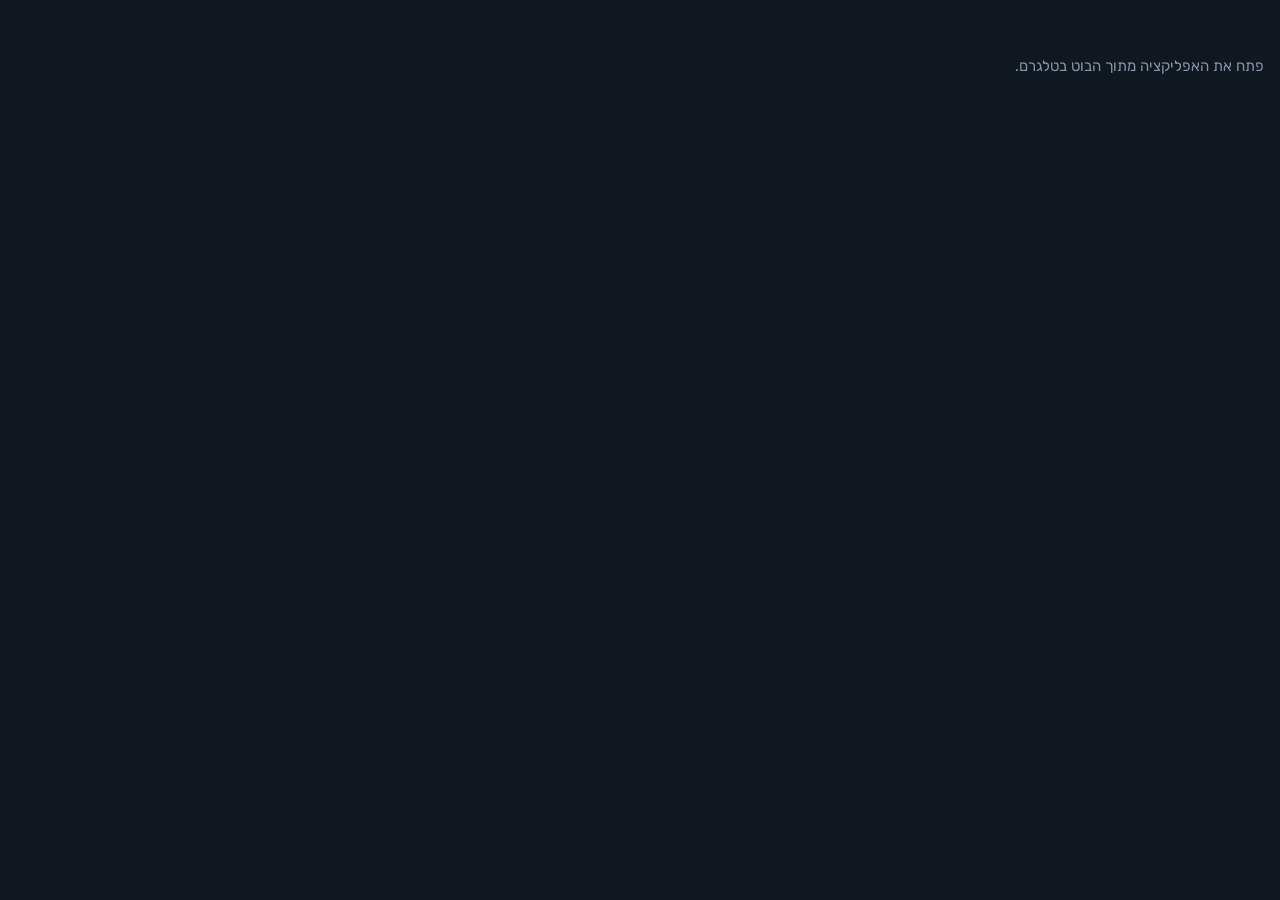
<file: gapbot/index.html>
<!DOCTYPE html>
<html lang="he" dir="rtl">
<head>
<meta charset="utf-8">
<meta name="viewport" content="width=device-width, initial-scale=1, maximum-scale=1">
<title>Gap Desk</title>
<script src="https://telegram.org/js/telegram-web-app.js"></script>
<link rel="preconnect" href="https://fonts.googleapis.com">
<link rel="preconnect" href="https://fonts.gstatic.com" crossorigin>
<link href="https://fonts.googleapis.com/css2?family=Rubik:wght@400;500;700&display=swap" rel="stylesheet">
<style>
  :root {
    --ink: #0F1720;        /* רקע - כחול-לילה של שולחן מסחר */
    --panel: #17212C;
    --line: #243241;
    --text: #E8EDF2;
    --muted: #8696A7;
    --up: #2FBF71;
    --down: #E5484D;
    --wait: #E0A93B;
    --pre: #3E7BD6;
  }
  * { box-sizing: border-box; }
  html, body { margin: 0; background: var(--ink); color: var(--text); }
  body {
    font-family: "Rubik", system-ui, sans-serif;
    font-size: 15px; line-height: 1.45;
    font-variant-numeric: tabular-nums;
    padding: 16px 16px 96px;
    -webkit-tap-highlight-color: transparent;
  }
  button, input { font: inherit; color: inherit; }
  :focus-visible { outline: 2px solid var(--pre); outline-offset: 2px; }

  /* ---------- שעון ---------- */
  .clock { display: grid; grid-template-columns: 1fr auto; align-items: end; gap: 4px 12px; }
  .clock .ny { font-size: 44px; font-weight: 700; letter-spacing: -1px; line-height: 1; direction: ltr; text-align: right; }
  .clock .ny small { font-size: 15px; font-weight: 500; color: var(--muted); letter-spacing: 0; margin-inline-start: 6px; }
  .clock .il { color: var(--muted); font-size: 14px; direction: ltr; text-align: left; }
  .status { margin-top: 10px; display: flex; justify-content: space-between; align-items: baseline; gap: 8px; }
  .status .state { font-weight: 500; display: flex; align-items: center; gap: 8px; }
  .dot { width: 9px; height: 9px; border-radius: 50%; background: var(--muted); flex: none; }
  .state.open .dot { background: var(--up); box-shadow: 0 0 0 4px rgb(47 191 113 / .18); }
  .state.pre .dot { background: var(--pre); }
  .status .cd { color: var(--muted); font-size: 14px; }
  .status .cd b { color: var(--text); font-weight: 500; direction: ltr; display: inline-block; }

  /* ציר יום המסחר - הדבר שזוכרים מהמסך */
  .session { margin-top: 14px; direction: ltr; }
  .track { position: relative; height: 10px; border-radius: 5px; overflow: hidden; display: flex; background: var(--panel); }
  .seg-pre { background: rgb(62 123 214 / .45); }
  .seg-reg { background: rgb(47 191 113 / .55); }
  .seg-aft { background: rgb(134 150 167 / .3); }
  .now { position: absolute; top: -4px; width: 2px; height: 18px; background: var(--text); border-radius: 1px; transition: left 1s linear; }
  .ticks { display: flex; justify-content: space-between; font-size: 11px; color: var(--muted); margin-top: 4px; position: relative; height: 14px; }
  .ticks span { position: absolute; transform: translateX(-50%); }
  .session.closed .track { opacity: .35; }

  /* ---------- לשוניות ---------- */
  nav { position: fixed; inset: auto 0 0 0; display: flex; background: var(--panel); border-top: 1px solid var(--line); padding-bottom: env(safe-area-inset-bottom); z-index: 5; }
  nav button { flex: 1; background: none; border: 0; padding: 14px 0; color: var(--muted); font-weight: 500; }
  nav button[aria-selected="true"] { color: var(--text); box-shadow: inset 0 2px 0 var(--up); }
  section[hidden] { display: none; }
  h2 { font-size: 20px; font-weight: 700; margin: 28px 0 4px; }
  .sub { color: var(--muted); font-size: 13px; margin: 0 0 14px; }

  /* ---------- רשימת מעקב ---------- */
  .row { padding: 14px 0; border-top: 1px solid var(--line); }
  .row:last-child { border-bottom: 1px solid var(--line); }
  .row-head { display: flex; align-items: baseline; gap: 10px; }
  .sym { font-size: 20px; font-weight: 700; direction: ltr; }
  .gap { color: var(--up); font-weight: 500; direction: ltr; }
  .badge { margin-inline-start: auto; font-size: 12px; padding: 2px 8px; border-radius: 10px; background: var(--panel); color: var(--muted); white-space: nowrap; }
  .badge.broke, .badge.target { background: rgb(47 191 113 / .16); color: var(--up); }
  .badge.stopped { background: rgb(229 72 77 / .16); color: var(--down); }
  .badge.waiting { background: rgb(224 169 59 / .14); color: var(--wait); }
  .score { font-size: 13px; font-weight: 700; color: var(--muted); direction: ltr; }
  .score.hi { color: var(--wait); }
  .news { margin: 6px 0 10px; font-size: 13px; color: var(--muted); direction: ltr; text-align: left; }
  .news a { color: inherit; text-decoration-color: var(--line); }
  .flag { color: var(--down); font-weight: 500; }

  /* סולם: סטופ ← פריצה ← יעד, עם המחיר החי */
  .ladder { direction: ltr; position: relative; height: 34px; margin: 4px 0 2px; }
  .ladder .bar { position: absolute; top: 12px; height: 6px; left: 0; right: 0; border-radius: 3px;
    background: linear-gradient(to right, rgb(229 72 77 / .55) 0 var(--lvl), rgb(47 191 113 / .55) var(--lvl) 100%); }
  .ladder .lvl { position: absolute; top: 6px; width: 2px; height: 18px; background: var(--text); left: var(--lvl); }
  .ladder .px { position: absolute; top: 8px; width: 14px; height: 14px; margin-left: -7px; border-radius: 50%; background: var(--text); border: 3px solid var(--ink); left: var(--px); transition: left .6s ease; }
  .levels { direction: ltr; display: flex; justify-content: space-between; font-size: 13px; }
  .levels div { display: flex; flex-direction: column; }
  .levels div:nth-child(2) { align-items: center; }
  .levels div:last-child { align-items: flex-end; }
  .levels span { color: var(--muted); font-size: 11px; }
  .levels b { font-weight: 500; }

  .empty { padding: 28px 0; color: var(--muted); }
  .empty p { margin: 0 0 6px; }
  .actions { margin-top: 16px; display: flex; gap: 10px; align-items: center; }
  .btn { background: var(--panel); border: 1px solid var(--line); border-radius: 10px; padding: 10px 16px; font-weight: 500; }
  .btn:active { transform: translateY(1px); }
  .btn.primary { background: var(--up); border-color: var(--up); color: #06210F; }
  .btn[disabled] { opacity: .5; }
  .stamp { color: var(--muted); font-size: 12px; }

  
/* ---------- הגדרות ---------- */
  fieldset { border: 0; padding: 0; margin: 22px 0 0; }
  legend { font-weight: 700; font-size: 16px; padding: 0; margin-bottom: 4px; }
  .field { display: grid; grid-template-columns: 1fr 104px; align-items: center; gap: 12px; padding: 11px 0; border-bottom: 1px solid var(--line); }
  .field label { display: block; }
  .field small { display: block; color: var(--muted); font-size: 12px; }
  .field input[type=number] { width: 100%; background: var(--panel); border: 1px solid var(--line); border-radius: 8px; padding: 8px 10px; direction: ltr; text-align: center; }
  .switch { justify-self: end; position: relative; width: 48px; height: 28px; }
  .switch input { opacity: 0; position: absolute; inset: 0; margin: 0; cursor: pointer; }
  .switch i { position: absolute; inset: 0; border-radius: 14px; background: var(--line); transition: background .2s; pointer-events: none; }
  .switch i::after { content: ""; position: absolute; top: 3px; right: 3px; width: 22px; height: 22px; border-radius: 50%; background: var(--text); transition: transform .2s; }
  .switch input:checked + i { background: var(--up); }
  .switch input:checked + i::after { transform: translateX(-20px); }
  .switch input:focus-visible + i { outline: 2px solid var(--pre); outline-offset: 2px; }
  .note { color: var(--muted); font-size: 12px; margin-top: 14px; }


  /* ---------- תיק דמו ---------- */
  .h3 { font-size: 16px; font-weight: 700; margin: 26px 0 8px; }
  .acct { display: flex; justify-content: space-between; align-items: baseline; padding: 4px 0 12px; }
  .acct .eq { font-size: 26px; font-weight: 700; direction: ltr; }
  .acct .eq small { display: block; font-size: 12px; font-weight: 400; color: var(--muted); text-align: right; }
  .pos { color: var(--up); } .neg { color: var(--down); }
  .line { display: grid; grid-template-columns: 1fr auto auto; gap: 12px; align-items: baseline; padding: 10px 0; border-top: 1px solid var(--line); font-size: 14px; }
  .line .s { font-weight: 700; direction: ltr; text-align: right; }
  .line .m { color: var(--muted); font-size: 12px; direction: ltr; }
  .line .v { font-weight: 500; direction: ltr; min-width: 64px; text-align: left; }
  .tag { font-size: 11px; color: var(--muted); margin-inline-start: 6px; font-weight: 400; }
  .big { font-size: 40px; font-weight: 700; letter-spacing: -1px; direction: ltr; text-align: right; line-height: 1.1; }
  .kpis { display: flex; gap: 18px; color: var(--muted); font-size: 13px; margin: 4px 0 14px; flex-wrap: wrap; }
  .kpis b { color: var(--text); font-weight: 500; }
  .curve { width: 100%; height: 70px; display: block; margin: 6px 0 4px; }
  .toast { position: fixed; left: 16px; right: 16px; bottom: 76px; background: var(--text); color: var(--ink); padding: 12px 14px; border-radius: 10px; font-weight: 500; transform: translateY(20px); opacity: 0; transition: .25s; pointer-events: none; z-index: 9; }
  .toast.show { transform: none; opacity: 1; }
  .toast.err { background: var(--down); color: #fff; }

  @media (prefers-reduced-motion: reduce) { * { transition: none !important; } }
</style>
</head>
<body>

<header>
  <div class="clock">
    <div class="ny" id="ny">--:--:--<small>ניו יורק</small></div>
    <div class="il" id="il">ישראל --:--</div>
  </div>
  <div class="status">
    <div class="state" id="state"><span class="dot"></span><span id="stateText">טוען…</span></div>
    <div class="cd" id="cd"></div>
  </div>
  <div class="session" id="session" aria-hidden="true">
    <div class="track">
      <div class="seg-pre" style="flex: 5.5"></div>
      <div class="seg-reg" style="flex: 6.5"></div>
      <div class="seg-aft" style="flex: 4"></div>
      <div class="now" id="nowMark"></div>
    </div>
    <div class="ticks">
      <span style="left: 0%; transform: none">04:00</span>
      <span style="left: 34.4%">09:30</span>
      <span style="left: 75%">16:00</span>
      <span style="left: 100%; transform: translateX(-100%)">20:00</span>
    </div>
  </div>
</header>

<section id="tab-watch">
  <h2>רשימת מעקב</h2>
  <p class="sub" id="watchSub">מניות עם חדשה שעולות במסחר המוקדם. המחיר החי מתעדכן כל 30 שניות.</p>
  <div id="watchList"></div>
  <div class="actions">
    <button class="btn" id="refreshBtn" type="button">חשב רשימה מחדש</button>
    <span class="stamp" id="watchStamp"></span>
  </div>

  <h2>תיק דמו</h2>
  <p class="sub">הבוט סוחר ב-Alpaca בכסף וירטואלי רק בסיגנלים שנשלחו אליך.</p>
  <div id="pfNow"></div>
  <h3 class="h3">מההתחלה</h3>
  <div id="pfTotal"></div>
</section>

<section id="tab-settings" hidden>
  <h2>הגדרות</h2>
  <p class="sub">השינויים נכנסים לתוקף מיד, בלי לעדכן את השרת.</p>
  <form id="settingsForm"></form>
  <p class="note">שינוי הגדרות באמצע תקופת הבדיקה מקשה להשוות תוצאות. עדיף לשנות פעם אחת ולתת לזה לרוץ.</p>
  <div class="actions"><button class="btn primary" id="saveBtn" type="button" disabled>שמור הגדרות</button></div>
</section>

<nav role="tablist">
  <button role="tab" aria-selected="true" data-tab="watch" type="button">רשימת מעקב</button>
  <button role="tab" aria-selected="false" data-tab="settings" type="button">הגדרות</button>
</nav>

<div class="toast" id="toast" role="status"></div>

<script>
const tg = window.Telegram && Telegram.WebApp;
if (tg) { tg.ready(); tg.expand(); try { tg.setHeaderColor('#0F1720'); tg.setBackgroundColor('#0F1720'); } catch (e) {} }
const INIT = tg ? tg.initData : '';
const $ = id => document.getElementById(id);

async function api(path, body) {
  const r = await fetch(path, {
    method: body ? 'POST' : 'GET',
    headers: { 'X-Init-Data': INIT, 'Content-Type': 'application/json' },
    body: body ? JSON.stringify(body) : undefined
  });
  const j = await r.json().catch(() => ({}));
  if (!r.ok) throw new Error(j.error || 'השרת לא הגיב');
  return j;
}

function toast(msg, err) {
  const t = $('toast'); t.textContent = msg; t.className = 'toast show' + (err ? ' err' : '');
  clearTimeout(toast.h); toast.h = setTimeout(() => t.className = 'toast', 2600);
  if (tg && tg.HapticFeedback) tg.HapticFeedback.notificationOccurred(err ? 'error' : 'success');
}

/* ---------- שעון ומצב השוק ---------- */
let clock = null, offset = 0;
const fmt = (tz, opt) => new Intl.DateTimeFormat('en-GB', Object.assign({ timeZone: tz, hour12: false }, opt));
const fNY = fmt('America/New_York', { hour: '2-digit', minute: '2-digit', second: '2-digit' });
const fIL = fmt('Asia/Jerusalem', { hour: '2-digit', minute: '2-digit' });
const fNYparts = fmt('America/New_York', { year: 'numeric', month: '2-digit', day: '2-digit', hour: '2-digit', minute: '2-digit' });
const fILday = new Intl.DateTimeFormat('he-IL', { timeZone: 'Asia/Jerusalem', weekday: 'long', hour: '2-digit', minute: '2-digit', hour12: false });

function nyParts(d) {
  const p = Object.fromEntries(fNYparts.formatToParts(d).map(x => [x.type, x.value]));
  return { date: `${p.year}-${p.month}-${p.day}`, min: (+p.hour % 24) * 60 + +p.minute };
}
function dur(ms) {
  const s = Math.max(0, Math.floor(ms / 1000)), h = Math.floor(s / 3600), m = Math.floor(s % 3600 / 60), x = s % 60;
  return (h ? h + ':' + String(m).padStart(2, '0') : m) + ':' + String(x).padStart(2, '0');
}

function tick() {
  const now = new Date(Date.now() + offset);
  $('ny').firstChild.nodeValue = fNY.format(now);
  $('il').textContent = 'ישראל ' + fIL.format(now);
  const { date, min } = nyParts(now);
  const pct = Math.min(100, Math.max(0, (min - 240) / (960) * 100));
  $('nowMark').style.left = `calc(${pct}% - 1px)`;
  $('nowMark').style.display = (min < 240 || min > 1200) ? 'none' : '';

  if (!clock || !clock.next_open) return;
  const nextOpen = new Date(clock.next_open), nextClose = new Date(clock.next_close);
  const openToday = nyParts(nextOpen).date === date;
  const st = $('state'), cd = $('cd');
  let cls = '', text, cdText = '';
  if (clock.is_open) {
    cls = 'open'; text = 'השוק פתוח';
    cdText = `נסגר בעוד <b>${dur(nextClose - now)}</b>`;
  } else if (openToday && min >= 240) {
    cls = 'pre'; text = 'מסחר מוקדם';
    cdText = `נפתח בעוד <b>${dur(nextOpen - now)}</b>`;
  } else {
    text = 'השוק סגור';
    cdText = openToday || nextOpen - now < 20 * 3600e3
      ? `נפתח בעוד <b>${dur(nextOpen - now)}</b>`
      : `נפתח ב${fILday.format(nextOpen)}`;
  }
  st.className = 'state ' + cls; $('stateText').textContent = text; cd.innerHTML = cdText;
  $('session').classList.toggle('closed', !clock.is_open && !(openToday));
}

async function loadState() {
  try {
    const s = await api('/api/state');
    offset = s.server_now * 1000 - Date.now();
    clock = s.clock;
    if ($('saveBtn').disabled) { settings = s.settings; renderSettings(); }  // לא לדרוס עריכה שלא נשמרה
  } catch (e) { $('stateText').textContent = e.message; }
}

/* ---------- רשימת מעקב ---------- */
const STATUS = {
  waiting: 'מתחת לפריצה', broke: 'פרצה', target: 'הגיעה ליעד', stopped: 'נגעה בסטופ', unknown: 'אין מחיר חי'
};
const money = v => v == null ? '–' : '$' + (+v).toFixed(v < 1 ? 4 : 2);
const esc = s => String(s || '').replace(/[&<>"]/g, c => ({ '&': '&amp;', '<': '&lt;', '>': '&gt;', '"': '&quot;' }[c]));

function renderWatch(w) {
  const list = $('watchList');
  if (!w.items || !w.items.length) {
    list.innerHTML = `<div class="empty"><p>אין כרגע מניות ברשימה.</p>
      <p>הרשימה נבנית אוטומטית שעה לפני הפתיחה. במסחר המוקדם אפשר גם ללחוץ על "חשב רשימה מחדש".</p></div>`;
  } else {
    w.items.sort((a, b) => (b.score || 0) - (a.score || 0));
    list.innerHTML = w.items.map(i => {
      const lo = i.stop, hi = i.target, span = hi - lo || 1;
      const lvl = ((i.price - lo) / span * 100).toFixed(1);
      const p = i.last == null ? null : Math.min(100, Math.max(0, (i.last - lo) / span * 100)).toFixed(1);
      return `<article class="row">
        <div class="row-head">
          <span class="sym">${esc(i.symbol)}</span>
          <span class="gap">+${i.gap_pct}%</span>
          ${i.score ? `<span class="score${i.score >= (settings ? settings.MIN_SCORE : 8) ? ' hi' : ''}">${i.score}/10</span>` : ''}
          <span class="badge ${i.status}">${STATUS[i.status] || ''} ${i.last != null ? money(i.last) : ''}</span>
        </div>
        <div class="news">${i.dilution ? '<span class="flag">חשד לדילול · </span>' : ''}${i.url ? `<a href="${esc(i.url)}" target="_blank" rel="noopener">${esc(i.headline)}</a>` : esc(i.headline)}</div>
        <div class="ladder" style="--lvl:${lvl}%;${p != null ? `--px:${p}%` : ''}">
          <div class="bar"></div><div class="lvl"></div>${p != null ? '<div class="px"></div>' : ''}
        </div>
        <div class="levels">
          <div><span>סטופ</span><b>${money(i.stop)}</b></div>
          <div><span>פריצה מעל</span><b>${money(i.price)}</b></div>
          <div><span>יעד</span><b>${money(i.target)}</b></div>
        </div>
      </article>`;
    }).join('');
    list.querySelectorAll('.news a').forEach(a => a.addEventListener('click', e => {
      if (tg) { e.preventDefault(); tg.openLink(a.href); }
    }));
  }
  $('watchStamp').textContent = w.time ? 'חושבה ב-' + fIL.format(new Date(w.time)) + ' (שעון ישראל)' : '';
}

async function loadWatch() {
  try { renderWatch(await api('/api/watchlist')); }
  catch (e) { $('watchList').innerHTML = `<div class="empty"><p>${esc(e.message)}</p></div>`; }
}

$('refreshBtn').addEventListener('click', async () => {
  const b = $('refreshBtn'); b.disabled = true; b.textContent = 'מחשב…';
  try {
    const r = await api('/api/watchlist/refresh', {});
    renderWatch(r);
    r.error ? toast(r.error, true) : toast('הרשימה חושבה מחדש');
  } catch (e) { toast(e.message, true); }
  b.disabled = false; b.textContent = 'חשב רשימה מחדש';
});

/* ---------- תיק דמו ---------- */
const usd = (v, sign) => (sign && v > 0 ? '+' : (v < 0 ? '−' : '')) + '$' + Math.abs(v).toLocaleString('en-US', { maximumFractionDigits: 0 });
const cls = v => v > 0 ? 'pos' : (v < 0 ? 'neg' : '');
const RES = { 'יעד': '🎯 יעד', 'סטופ': '🛑 סטופ', 'סגירת יום': '⏰ סגירת יום' };

function curve(days) {
  if (days.length < 2) return '';
  let c = 0; const pts = days.map(d => (c += d.pnl));
  const all = [0, ...pts], lo = Math.min(...all), hi = Math.max(...all), span = hi - lo || 1;
  const W = 300, H = 70, step = W / (all.length - 1);
  const xy = all.map((v, i) => `${(i * step).toFixed(1)},${(H - 4 - (v - lo) / span * (H - 8)).toFixed(1)}`).join(' ');
  const zero = (H - 4 - (0 - lo) / span * (H - 8)).toFixed(1);
  const col = c >= 0 ? 'var(--up)' : 'var(--down)';
  return `<svg class="curve" viewBox="0 0 ${W} ${H}" preserveAspectRatio="none" aria-label="רווח מצטבר לפי יום" style="direction:ltr">
    <line x1="0" x2="${W}" y1="${zero}" y2="${zero}" stroke="var(--line)" stroke-dasharray="3 3"/>
    <polyline points="${xy}" fill="none" stroke="${col}" stroke-width="2" vector-effect="non-scaling-stroke"/></svg>`;
}

function renderPortfolio(p) {
  let now = '';
  if (p.account) {
    now += `<div class="acct"><div>יתרה בחשבון הדמו<br><span class="${cls(p.account.day_pl)}">${usd(p.account.day_pl, true)} היום</span></div>
      <div class="eq">${usd(p.account.equity)}</div></div>`;
  } else if (p.account_error) {
    now += `<div class="empty"><p>אין חיבור לחשבון הדמו: ${esc(p.account_error)}</p></div>`;
  }
  p.positions.forEach(x => {
    now += `<div class="line"><div class="s">${esc(x.symbol)}<span class="tag">פתוחה</span></div>
      <div class="m">${x.qty} × ${money(x.entry)} → ${money(x.last)}</div>
      <div class="v ${cls(x.pl)}">${usd(x.pl, true)}</div></div>`;
  });
  p.pending.forEach(x => {
    now += `<div class="line"><div class="s">${esc(x.symbol)}<span class="tag">ממתינה לפריצה${x.score ? ' · ' + x.score + '/10' : ''}</span></div>
      <div class="m">מעל ${money(x.price)}</div><div class="v"></div></div>`;
  });
  p.today.filter(t => t.pnl != null).forEach(t => {
    now += `<div class="line"><div class="s">${esc(t.symbol)}<span class="tag">${RES[t.result] || esc(t.result || '')}</span></div>
      <div class="m">${t.time || ''}</div><div class="v ${cls(t.pnl)}">${usd(t.pnl, true)}</div></div>`;
  });
  if (!p.positions.length && !p.pending.length && !p.today.some(t => t.pnl != null)) {
    now += `<div class="empty" style="padding:10px 0"><p>אין היום עסקאות פתוחות או ממתינות.</p></div>`;
  }
  $('pfNow').innerHTML = now;

  const T = p.totals;
  if (!T) { $('pfTotal').innerHTML = '<div class="empty"><p>עוד אין עסקאות סגורות. התוצאות יופיעו אחרי הדוח היומי הראשון.</p></div>'; return; }
  const since = new Date(T.since + 'T12:00:00').toLocaleDateString('he-IL', { day: 'numeric', month: 'numeric' });
  let html = `<div class="big ${cls(T.pnl)}">${usd(T.pnl, true)}</div>
    <div class="kpis"><span>עסקאות <b>${T.n}</b></span><span>ברווח <b>${Math.round(T.wins / T.n * 100)}%</b></span>
    <span>הגיעו ליעד <b>${T.targets}</b></span><span>רווח ממוצע <b class="pos">${usd(T.avg_win)}</b></span>
    <span>הפסד ממוצע <b class="neg">${usd(T.avg_loss)}</b></span><span>מאז <b>${since}</b></span></div>
    ${curve(p.days)}`;
  html += p.days.slice().reverse().map(d => `<div class="line">
      <div class="s">${new Date(d.date + 'T12:00:00').toLocaleDateString('he-IL', { weekday: 'short', day: 'numeric', month: 'numeric' })}</div>
      <div class="m">${d.wins}/${d.n} ברווח</div><div class="v ${cls(d.pnl)}">${usd(d.pnl, true)}</div></div>`).join('');
  $('pfTotal').innerHTML = html;
}

async function loadPortfolio() {
  try { renderPortfolio(await api('/api/portfolio')); }
  catch (e) { $('pfNow').innerHTML = `<div class="empty"><p>${esc(e.message)}</p></div>`; }
}

/* ---------- הגדרות ---------- */
let settings = null;
const FIELDS = [
  ['בחירת מניות', [
    ['MIN_SCORE', 'ציון מינימלי לסיגנל', '1-10. מתחת לזה לא נשלח אליך'],
    ['MIN_GAP_PCT', 'עלייה מינימלית', 'מסגירת אתמול, ב-%'],
    ['MAX_GAP_PCT', 'תקרת עלייה', 'ב-%. 0 = בלי תקרה'],
    ['MIN_PRICE', 'מחיר מינימלי', 'דולר'],
    ['MAX_PRICE', 'מחיר מקסימלי', 'דולר'],
    ['MIN_RVOL', 'ווליום יחסי מינימלי', 'פי כמה מהממוצע'],
    ['REQUIRE_NEWS', 'רק מניות עם חדשות', 'חדשה אמיתית מאז הסגירה'],
    ['WATCHLIST_SIZE', 'מניות ברשימת המעקב', 'מקסימום'],
  ]],
  ['העסקה', [
    ['MIN_TARGET_PCT', 'יעד מינימלי', 'ב-%. יעד קטן יותר לא נשלח'],
    ['MAX_RISK_PCT', 'סטופ מקסימלי', 'ב-%. סטופ רחוק יותר לא נשלח'],
    ['RR', 'יחס סיכוי:סיכון', 'היעד = פי X מהסיכון'],
    ['SIGNAL_WINDOW_MIN', 'חלון סיגנלים', 'דקות מהפתיחה'],
  ]],
  ['מסחר דמו', [
    ['PAPER_TRADING', 'מסחר דמו פעיל', 'הבוט מבצע סיגנלים ב-Alpaca'],
    ['DEMO_ONLY_SENT', 'דמו רק על מה שנשלח אליי', 'רק ציון מינימלי ומעלה. כבוי = הדמו סוחר בהכל'],
    ['RISK_PER_TRADE', 'סיכון לעסקה', 'דולר'],
    ['MAX_POSITION', 'פוזיציה מקסימלית', 'דולר'],
  ]],
];

function renderSettings() {
  if (!settings) return;
  $('settingsForm').innerHTML = FIELDS.map(([title, fields]) => `<fieldset><legend>${title}</legend>${
    fields.map(([k, label, hint]) => {
      const v = settings[k], id = 'f_' + k;
      const input = typeof v === 'boolean'
        ? `<span class="switch"><input type="checkbox" id="${id}" data-k="${k}" ${v ? 'checked' : ''}><i></i></span>`
        : `<input type="number" inputmode="decimal" step="any" id="${id}" data-k="${k}" value="${v}">`;
      return `<div class="field"><div><label for="${id}">${label}</label><small>${hint}</small></div>${input}</div>`;
    }).join('')}</fieldset>`).join('');
  $('settingsForm').querySelectorAll('input').forEach(i => i.addEventListener('input', () => setDirty(true)));
  setDirty(false);
}

function setDirty(d) {
  $('saveBtn').disabled = !d;
  if (!tg) return;
  const mb = tg.MainButton;
  if (d && !$('tab-settings').hidden) { mb.setParams({ text: 'שמור הגדרות', color: '#2FBF71', text_color: '#06210F' }); mb.show(); }
  else mb.hide();
}

async function save() {
  const body = {};
  $('settingsForm').querySelectorAll('input').forEach(i => {
    body[i.dataset.k] = i.type === 'checkbox' ? i.checked : +i.value;
  });
  try {
    const r = await api('/api/settings', body);
    settings = r.settings; renderSettings(); toast('ההגדרות נשמרו');
  } catch (e) { toast(e.message, true); }
}
$('saveBtn').addEventListener('click', save);
if (tg) tg.MainButton.onClick(save);

/* ---------- לשוניות ---------- */
document.querySelectorAll('nav button').forEach(b => b.addEventListener('click', () => {
  document.querySelectorAll('nav button').forEach(x => x.setAttribute('aria-selected', x === b));
  $('tab-watch').hidden = b.dataset.tab !== 'watch';
  $('tab-settings').hidden = b.dataset.tab !== 'settings';
  setDirty(!$('saveBtn').disabled);
  if (tg && tg.HapticFeedback) tg.HapticFeedback.selectionChanged();
}));

/* ---------- התחלה ---------- */
if (!INIT) {
  document.body.innerHTML = '<div class="empty" style="padding:40px 0"><p>פתח את האפליקציה מתוך הבוט בטלגרם.</p></div>';
} else {
  loadState().then(tick); loadWatch(); loadPortfolio();
  setInterval(tick, 1000);
  setInterval(loadWatch, 30000);
  setInterval(loadPortfolio, 30000);
  setInterval(loadState, 300000);
}
</script>
</body>
</html>
</file>
